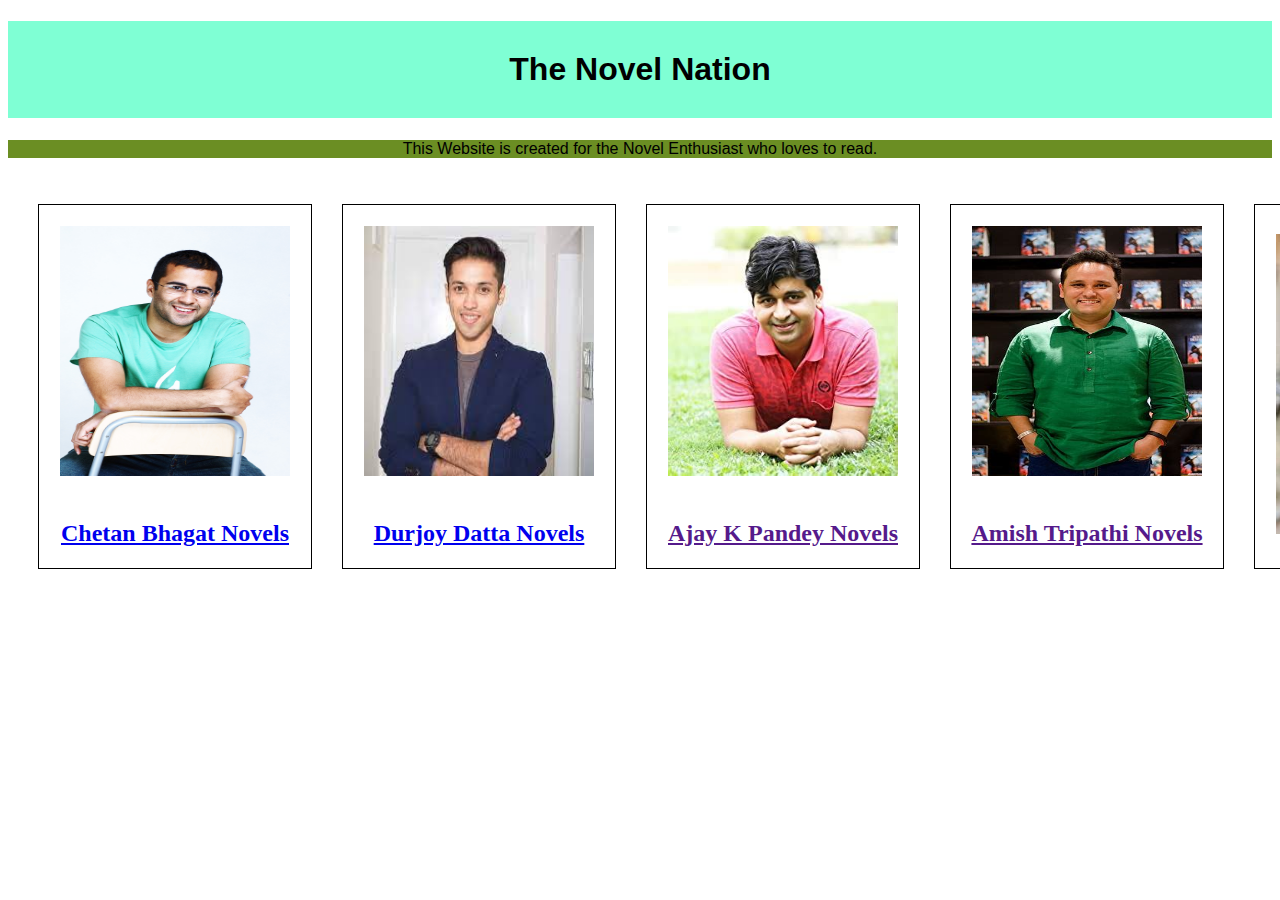
<file: Index.html>
<!DOCTYPE html>
<html lang="en">
<head>
    <meta charset="UTF-8">
    <meta http-equiv="X-UA-Compatible" content="IE=edge">
    <meta name="viewport" content="width=device-width, initial-scale=1.0">
    <title>The Novel Nation</title>
    <link rel="stylesheet" href="Index Styles.css">
</head>

<body>
    <div id="#Example1">
        <h1>The Novel Nation</h1>
        <p>This Website is created for the Novel Enthusiast who loves to read.</p>
        <table>
            <tr>
                <td><img src="Images/Chetan_Bhagat.jpg" alt="Chetan_Bhagat" width="230px" height="250px"><a href="Chetan Bhagat.html"><h2>Chetan Bhagat Novels</h2></a></td>
                <td><img src="Images/Durjoy Datta.jfif" alt="Durjoy Datta" width="230px" height="250px"><a href="Durjoy Datta.html"><h2>Durjoy Datta Novels</h2></a></td>
                <td><img src="Images/Ajay K Pandey.jfif" alt="Ajay K Pandey" width="230px" height="250px"><a href=""><h2>Ajay K Pandey Novels</h2></a></td>
                <td><img src="Images/Amish Tripathi.jfif" alt="Amish Tripathi" width="230px" height="250px"><a href=""><h2>Amish Tripathi Novels</h2></a></td>
                <td><img src="Images/Nikita Singh.jfif" alt=""></td>
            </tr>
        </table>
    </div>
</body>
</html>
</file>
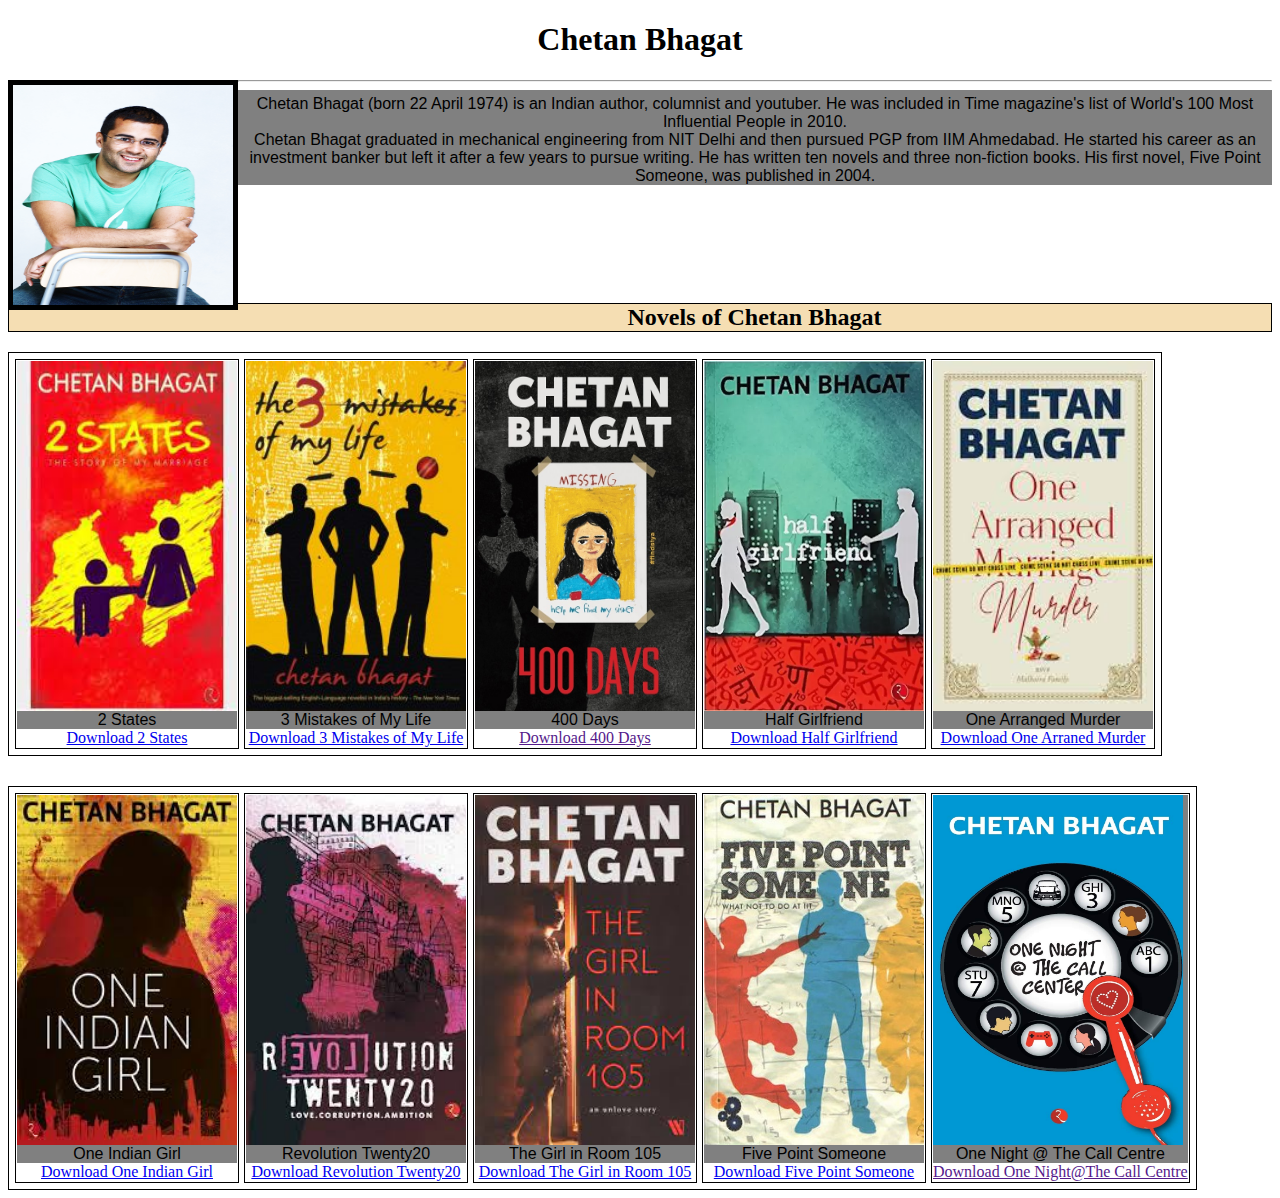
<file: Chetan Bhagat.html>
<!DOCTYPE html>
<html lang="en">
<head>
    <meta charset="UTF-8">
    <meta http-equiv="X-UA-Compatible" content="IE=edge">
    <meta name="viewport" content="width=device-width, initial-scale=1.0">
    <title>Chetan Bhagat</title>
    <link rel="stylesheet" href="Chetan Bhagat.css">
</head>
<body>
    <h1>Chetan Bhagat</h1>
    <img src="Images/Chetan_Bhagat.jpg" alt="Chetan Bhagat" width="220px" height="220px" style="border: 5px solid black;">
    <hr>
    <div>
        Chetan Bhagat (born 22 April 1974) is an Indian author, columnist and youtuber. He was included in Time magazine's list of World's 100 Most Influential People in 2010.
        <br>
        Chetan Bhagat graduated in mechanical engineering from NIT Delhi and then pursued PGP from IIM Ahmedabad. He started his career as an investment banker but left it after a few years to pursue writing. He has written ten novels and three non-fiction books. His first novel, Five Point Someone, was published in 2004.
    </div>
    <br>
    <h2>Novels of Chetan Bhagat</h2>
    <table>
        <tr>
            <td><img src="Images/2 States.jfif" alt="2 States" width="220px" height="350px"><div>2 States</div><a href="Attachments/Chetan_Bhagat_-_2_States_The_Story_of_My_Marriage.pdf">Download 2 States</a></td>
            <td><img src="Images/3_Mistakes_of_My_Life.jpg" alt="3 Mistakes of My Life" width="220px" height="350px"><div>3 Mistakes of My Life</div><a href="Attachments/Three Mistakes of My Life.pdf ( PDFDrive ).pdf">Download 3 Mistakes of My Life</a></td>
            <td><img src="Images/400-Days.jpg" alt="400 Days" width="220px" height="350px"><div>400 Days</div><a href="">Download 400 Days</a></td>
            <td><img src="Images/Half Girlfriend.jpg" alt="Half Girlfriend" width="220px" height="350px"><div>Half Girlfriend</div><a href="Attachments/Half Girlfriend by Chetan Bhagat ( PDFDrive ).pdf">Download Half Girlfriend</a></td>
            <td><img src="Images/One Arranged Murder.jfif" alt="One Arranged Murder" width="220px" height="350px"><div>One Arranged Murder</div><a href="Attachments/One Arranged Murder by Chetan Bhagat.pdf">Download One Arraned Murder</a></td>
        </tr>
    </table>
    <table class="two">
        <tr>
            <td><img src="Images/One Indian Girl.jpg" alt="One Indian Girl" width="220px" height="350px"><div>One Indian Girl</div><a href="Attachments/One Indian Girl ( PDFDrive ).pdf">Download One Indian Girl</a></td>
            <td><img src="Images/Revolution Twenty20.jfif" alt="Revolution Twenty20" width="220px" height="350px"><div>Revolution Twenty20</div><a href="Attachments/revolution 2020 - By Chetan Bhagat.pdf">Download Revolution Twenty20</a></td>
            <td><img src="Images/The Girl in Room 105.jpg" alt="The Girl in Room 105" width="220px" height="350px"><div>The Girl in Room 105</div><a href="Attachments/The Girl in Room 105.pdf">Download The Girl in Room 105</a></td>
            <td><img src="Images/Five_Point_Someone-What_not_to_do_at_IIT.jpg" alt="Five_Point_Someone-What_not_to_do_at_IIT" width="220px" height="350px"><div>Five Point Someone</div><a href="Attachments/five-point-someone-chetan-bhagat_ebook.pdf">Download Five Point Someone</a></td>
            <td><img src="Images/One Night @ The Call Centre.jpg" alt="One Night @ The Call Centre" width="250px" height="350px"><div>One Night @ The Call Centre</div><a href="">Download One Night@The Call Centre</a></td>
        </tr>
    </table>
</body>
</html>
</file>
<file: Index Styles.css>
h1{
    background-color: aquamarine;
    color: black;
    padding: 30px;
    text-align: center;
    font-family: 'Franklin Gothic Medium', 'Arial Narrow', Arial, sans-serif;
}
p {
    font-family: 'Segoe UI', Tahoma, Geneva, Verdana, sans-serif;
    text-align: center;
    background-color: olivedrab;
}
td {
    border-spacing: 20px;
    border: 1px solid black;
    text-align: center;
}
table {
    border-spacing: 30px;
}
img {
    padding: 20px;
}
</file>
<file: Chetan Bhagat.css>
div {
    font-family: 'Segoe UI', Tahoma, Geneva, Verdana, sans-serif;
    text-align: center;
    padding-top: 5px;
    background-color: gray;
}
img {
    float: left;
    align-self: center;
}
table {
    padding: 1px;
    border: 1px solid black;
    margin-top: 5px;
    border-spacing: 5px;
    text-align: center;
}
td {
    padding-left: 1px;
    border: 1px solid black;
}
h1 {
    text-align: center;
}
h2 {
    text-align: center;
    border: 1px solid black;
    background-color: wheat;
    margin-top: 100px;
}
table.two {
    margin-top: 30px;
}
</file>
